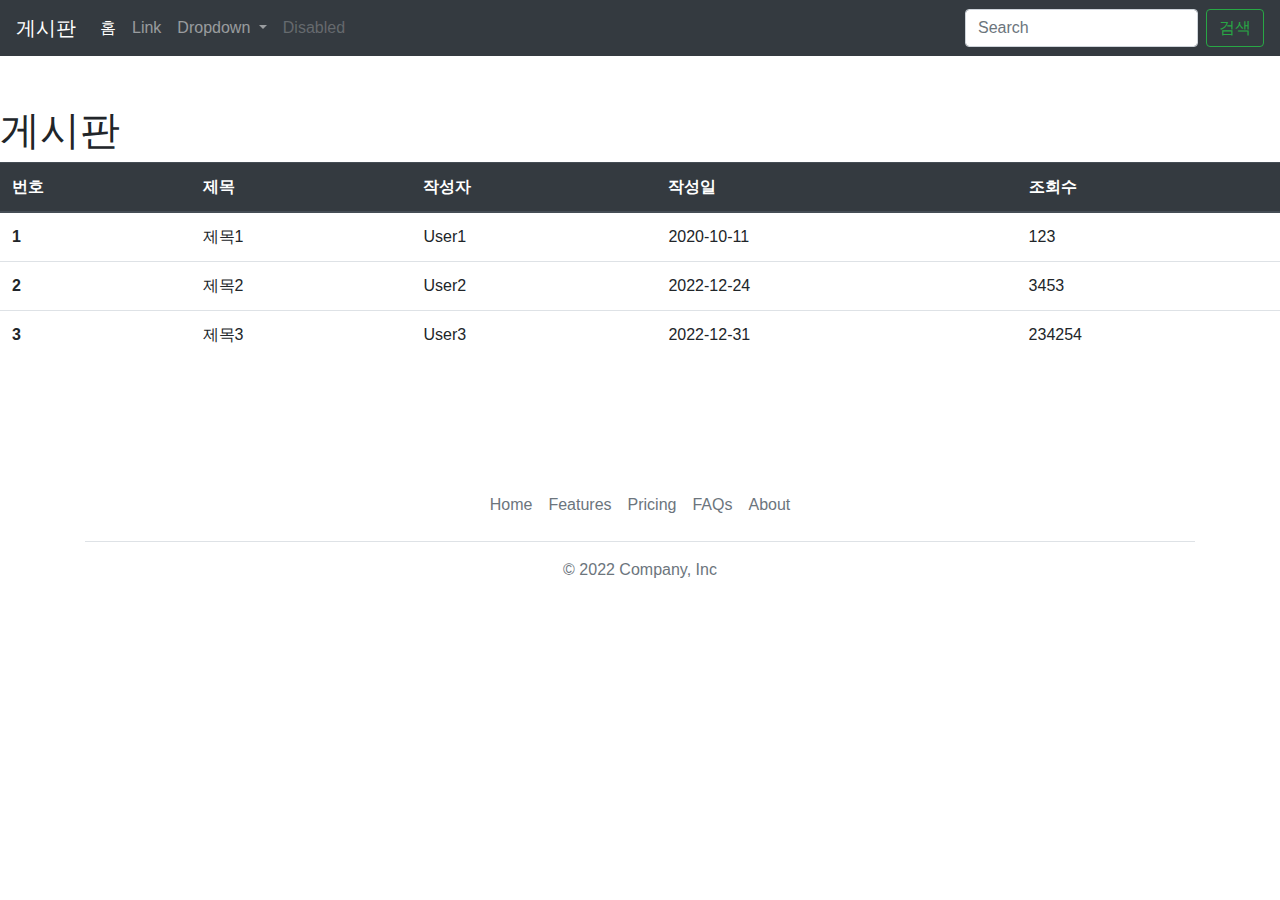
<file: src/main/resources/static/index.html>
<!DOCTYPE html>
<html lang="en" xmlns:th="http://www.thymeleaf.org">

<head>
  <meta charset="UTF-8">
  <meta http-equiv="X-UA-Compatible" content="IE=edge">
  <meta name="viewport" content="width=device-width, initial-scale=1.0">
  <link rel="stylesheet" href="css/bootstrap.css">
  <link rel="stylesheet" href="css/common.css">
  <title>게시판</title>
</head>

<body>
<!-- header start -->
<header>
  <nav class="navbar-expand-lg  navbar navbar-dark bg-dark">
    <a class="navbar-brand" href="#">게시판</a>
    <button class="navbar-toggler" type="button" data-toggle="collapse"
            data-target="#navbarSupportedContent"
            aria-controls="navbarSupportedContent" aria-expanded="false"
            aria-label="Toggle navigation">
      <span class="navbar-toggler-icon"></span>
    </button>

    <div class="collapse navbar-collapse" id="navbarSupportedContent">
      <ul class="navbar-nav mr-auto">
        <li class="nav-item active">
          <a class="nav-link" href="#">홈<span class="sr-only">(current)</span></a>
        </li>
        <li class="nav-item">
          <a class="nav-link" href="#">Link</a>
        </li>
        <li class="nav-item dropdown">
          <a class="nav-link dropdown-toggle" href="#" id="navbarDropdown" role="button"
             data-toggle="dropdown" aria-haspopup="true" aria-expanded="false">
            Dropdown
          </a>
          <div class="dropdown-menu" aria-labelledby="navbarDropdown">
            <a class="dropdown-item" href="#">Action</a>
            <a class="dropdown-item" href="#">Another action</a>
            <div class="dropdown-divider"></div>
            <a class="dropdown-item" href="#">Something else here</a>
          </div>
        </li>
        <li class="nav-item">
          <a class="nav-link disabled" href="#" tabindex="-1" aria-disabled="true">Disabled</a>
        </li>
      </ul>
      <form class="form-inline my-2 my-lg-0">
        <input class="form-control mr-sm-2" type="search" placeholder="Search" aria-label="Search">
        <button class="btn btn-outline-success my-2 my-sm-0" type="submit">검색</button>
      </form>
    </div>
  </nav>
</header>
<!-- header end -->

<div class="empty_blank_3"></div>

<!-- board list title start -->
<div>
  <h1>게시판</h1>
</div>
<!-- board list title end -->

<!-- board list start -->
<div>
  <table class="table">
    <thead class="thead-dark">
    <tr>
      <th scope="col">번호</th>
      <th scope="col">제목</th>
      <th scope="col">작성자</th>
      <th scope="col">작성일</th>
      <th scope="col">조회수</th>
    </tr>
    </thead>
    <tbody>
    <tr>
      <th scope="row">1</th>
      <td>제목1</td>
      <td>User1</td>
      <td>2020-10-11</td>
      <td>123</td>
    </tr>
    <tr>
      <th scope="row">2</th>
      <td>제목2</td>
      <td>User2</td>
      <td>2022-12-24</td>
      <td>3453</td>
    </tr>
    <tr>
      <th scope="row">3</th>
      <td>제목3</td>
      <td>User3</td>
      <td>2022-12-31</td>
      <td>234254</td>
    </tr>
    </tbody>
  </table>


</div>
<!-- board list end -->

<div class="empty_blank_4"></div>

<!-- footer start -->
<footer>
  <div class="container">
    <footer class="py-3 my-4">
      <ul class="nav justify-content-center border-bottom pb-3 mb-3">
        <li class="nav-item"><a href="#" class="nav-link px-2 text-muted">Home</a></li>
        <li class="nav-item"><a href="#" class="nav-link px-2 text-muted">Features</a></li>
        <li class="nav-item"><a href="#" class="nav-link px-2 text-muted">Pricing</a></li>
        <li class="nav-item"><a href="#" class="nav-link px-2 text-muted">FAQs</a></li>
        <li class="nav-item"><a href="#" class="nav-link px-2 text-muted">About</a></li>
      </ul>
      <p class="text-center text-muted">&copy; 2022 Company, Inc</p>
    </footer>
  </div>
</footer>
<!-- footer end -->


</body>

</html>
</file>
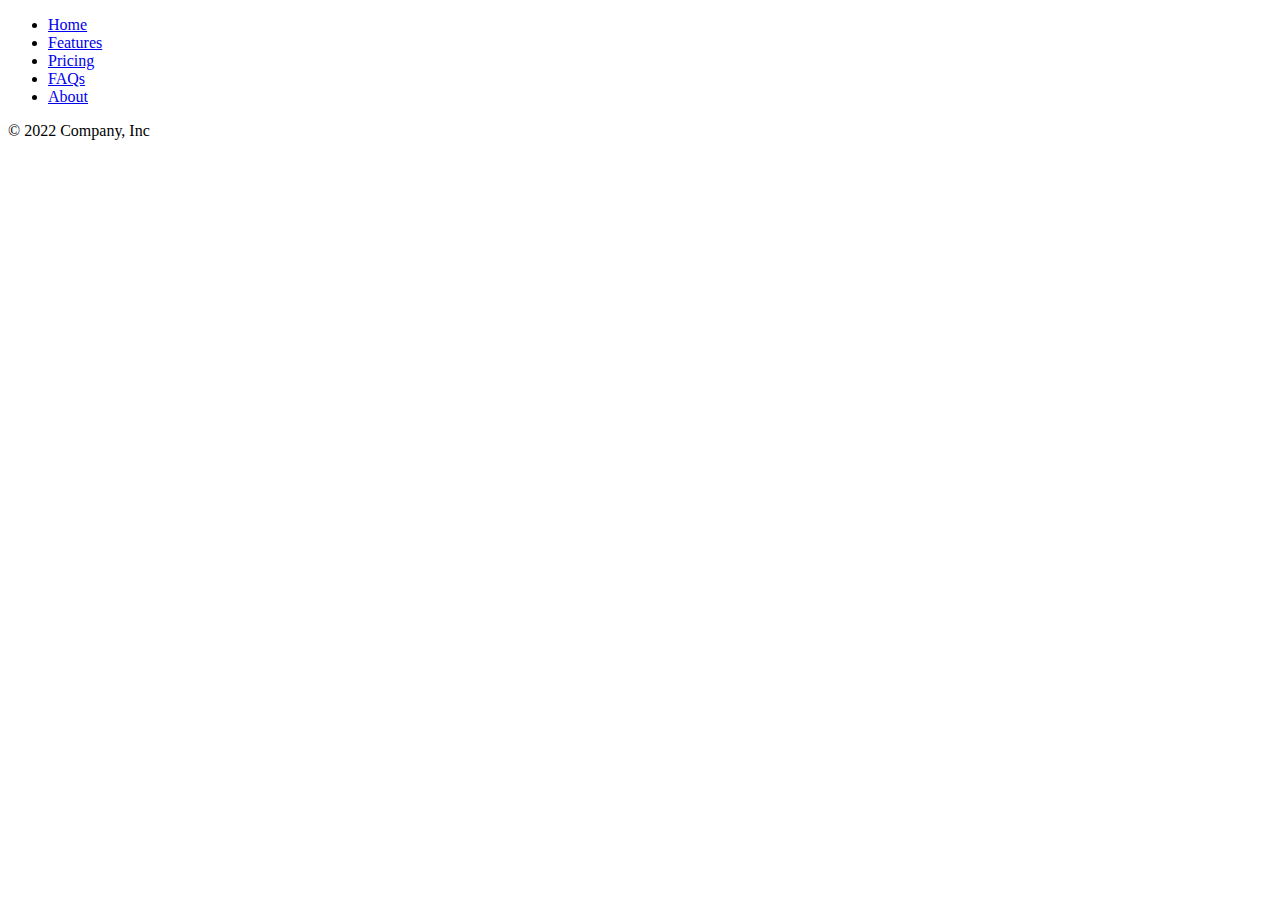
<file: src/main/resources/templates/layout/footer.html>
<!DOCTYPE html>
<html lang="en" xmlns:th="http://www.thymeleaf.org">

<footer th:fragment="footer">
  <div class="container">
    <footer class="py-3 my-4">
      <ul class="nav justify-content-center border-bottom pb-3 mb-3">
        <li class="nav-item"><a href="#" class="nav-link px-2 text-muted">Home</a></li>
        <li class="nav-item"><a href="#" class="nav-link px-2 text-muted">Features</a></li>
        <li class="nav-item"><a href="#" class="nav-link px-2 text-muted">Pricing</a></li>
        <li class="nav-item"><a href="#" class="nav-link px-2 text-muted">FAQs</a></li>
        <li class="nav-item"><a href="#" class="nav-link px-2 text-muted">About</a></li>
      </ul>
      <p class="text-center text-muted">&copy; 2022 Company, Inc</p>
    </footer>
  </div>
</footer>

</html>
</file>
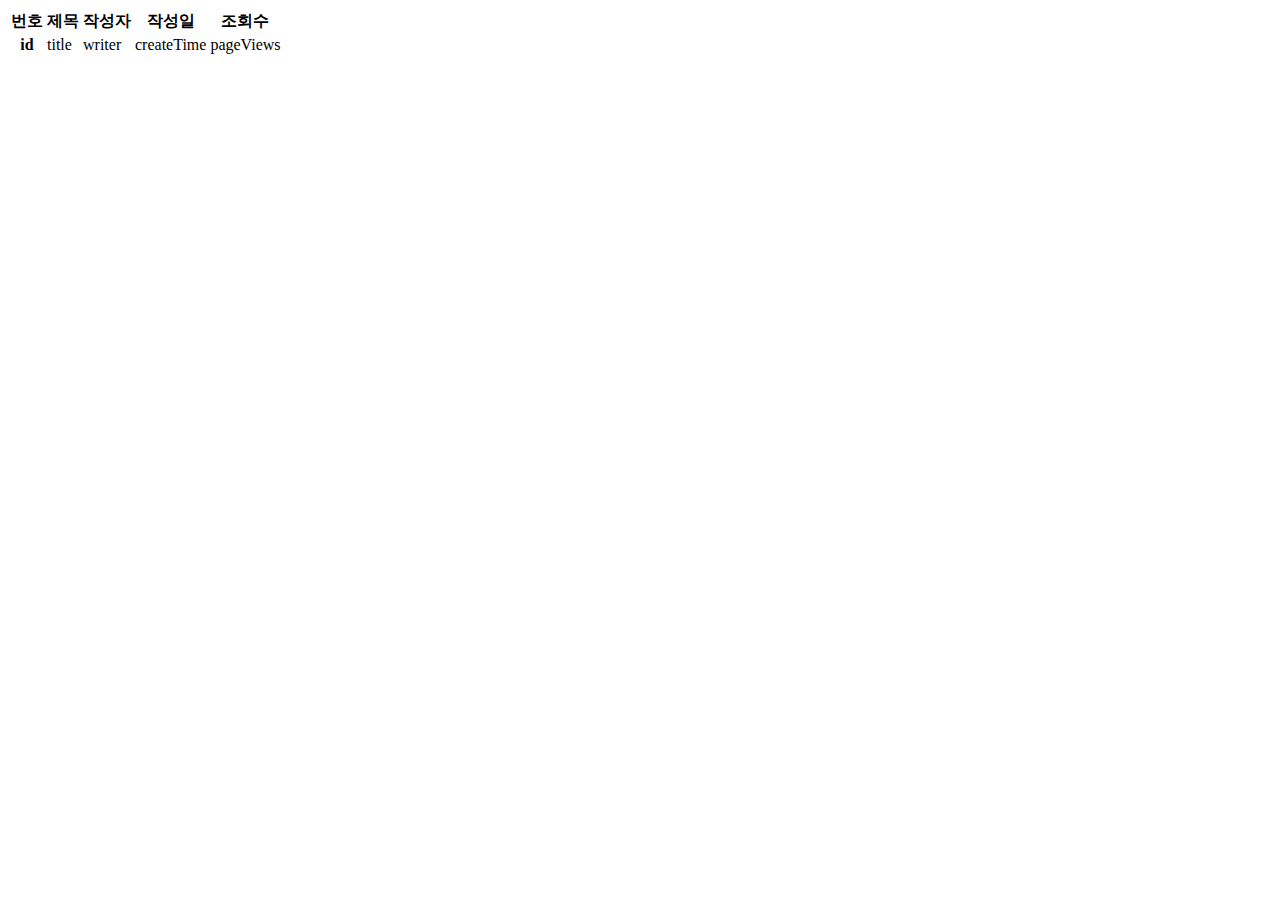
<file: src/main/resources/templates/layout/layout.html>
<!DOCTYPE html>
<html lang="en" xmlns:th="http://www.thymeleaf.org">

<div th:object="${postsList}" th:fragment="postsList">
  <table class="table">
    <thead class="thead-dark">
    <tr>
      <th scope="col">번호</th>
      <th scope="col">제목</th>
      <th scope="col">작성자</th>
      <th scope="col">작성일</th>
      <th scope="col">조회수</th>
    </tr>
    </thead>
    <tbody>
    <tr th:each="postsForm : ${postsList}">
      <th scope="row">
        <a th:href="@{/posts/view/{postsId}(postsId=${postsForm.id})}">
          <label th:text="${postsForm.id}">id</label>
        </a>
      </th>
      <td>
        <a th:href="@{/posts/view/{postsId}(postsId=${postsForm.id})}">
          <label th:text="${postsForm.title}">title</label>
        </a>
      </td>
      <td>
        <a th:href="@{/posts/view/{postsId}(postsId=${postsForm.id})}">
          <label th:text="${postsForm.writer.memberName}">writer</label>
        </a>
      </td>
      <td th:text="${postsForm.createTime}">createTime</td>
      <td th:text="${postsForm.pageView}">pageViews</td>
    </tr>
    </tbody>
  </table>

</div>
</html>
</file>
<file: src/main/resources/static/css/common.css>
.empty_blank_1 {
  height: 10px;
}
.empty_blank_2 {
  height: 30px;
}
.empty_blank_3 {
  height: 50px;
}
.empty_blank_4 {
  height: 70px;
}
</file>
